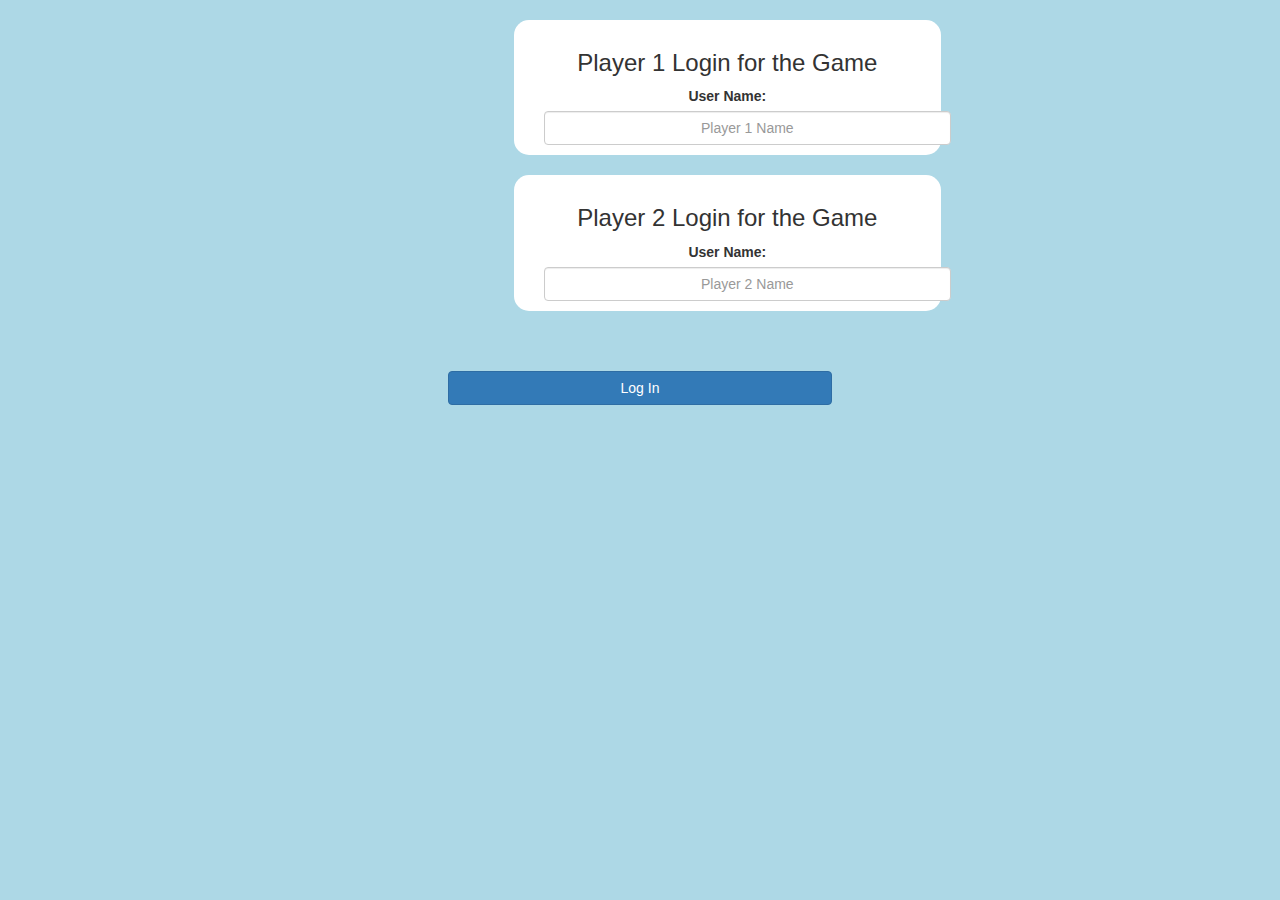
<file: index.html>
<!DOCTYPE html>
<html>
<head>
	<title>Guess The Word</title>

<meta name="viewport" content="width=device-width, initial-scale=1">
<link rel="stylesheet" href="https://maxcdn.bootstrapcdn.com/bootstrap/3.4.0/css/bootstrap.min.css">
<script src="https://ajax.googleapis.com/ajax/libs/jquery/3.4.1/jquery.min.js"></script>
<script src="https://maxcdn.bootstrapcdn.com/bootstrap/3.4.0/js/bootstrap.min.js"></script>

<link rel="stylesheet" type="text/css" href="game.css">

<script src="game_login.js"></script>
</head>
<body>
	<br>
	<div class="col-lg-4 col-sm-8 col-xs-11 login_div1">
		<h3 >Player 1 Login for the Game</h3>
		<label >User Name:</label>
		 <input type="text" id = "player1_name" class="form-control" placeholder="Player 1 Name">
		 <br>
	</div>
	<br>
	<!-- Player 2 -->
	<div class="col-lg-4 col-sm-8 col-xs-11 login_div2" >
		<h3 >Player 2 Login for the Game</h3>
		<label >User Name:</label>
		 <input type="text" id="player2_name" class="form-control" placeholder="Player 2 Name">
		 <br>
	</div>
	<br>
	<br>
	<br>
	<!-- Button Login -->
	<button style="width:30%" class="btn btn-primary" onclick="addUser()">Log In</button>
	
</body>
</html>
</file>
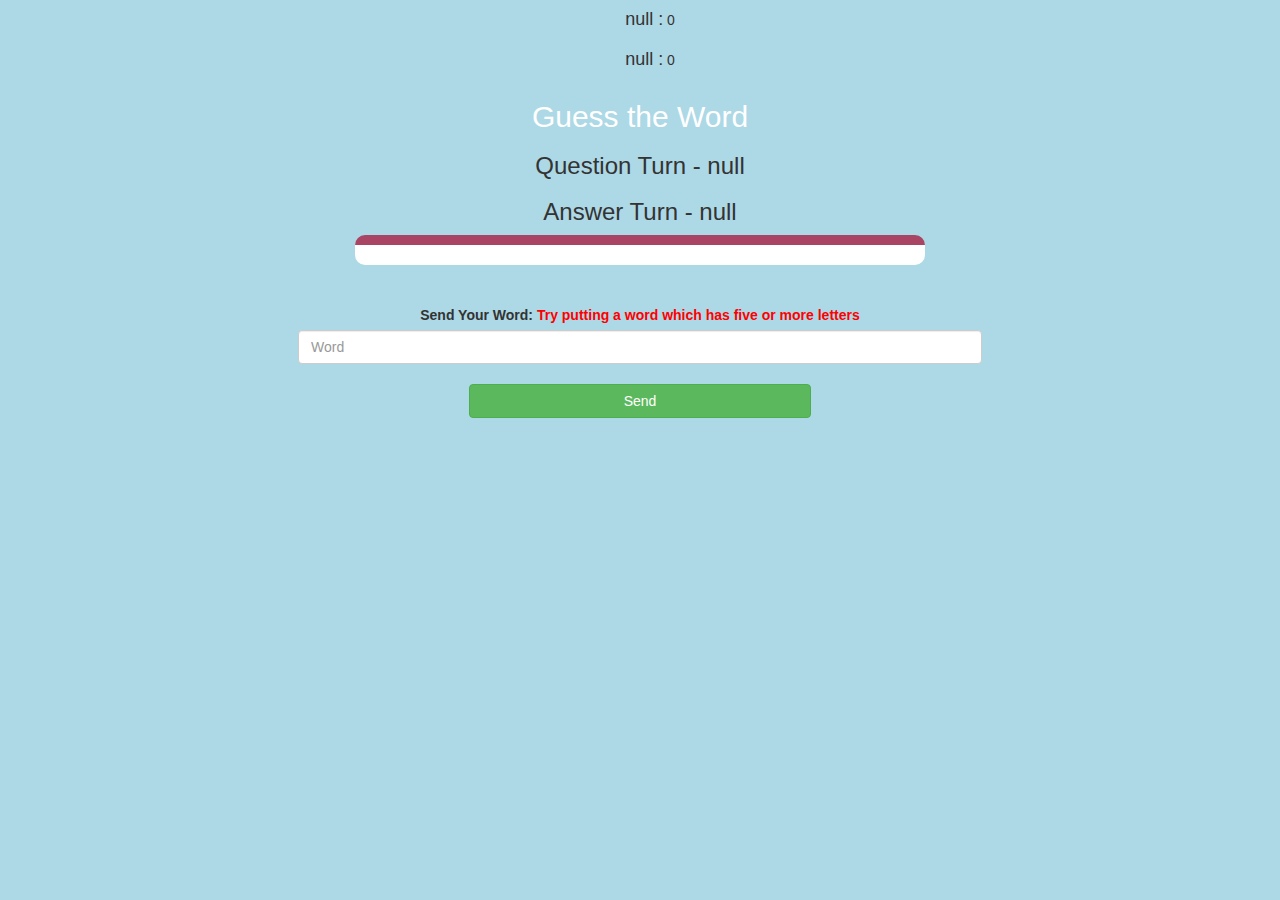
<file: game_page.html>
<html>
    <head>
        <title>Guess the word</title>
        <meta name="viewport" content="width=device-width, initial-scale=1">
        <link rel="stylesheet" href="https://maxcdn.bootstrapcdn.com/bootstrap/3.4.0/css/bootstrap.min.css">
        <script src="https://ajax.googleapis.com/ajax/libs/jquery/3.4.1/jquery.min.js"></script>
        <script src="https://maxcdn.bootstrapcdn.com/bootstrap/3.4.0/js/bootstrap.min.js"></script>
        <link rel="stylesheet" type="text/css" href="game.css">
    </head>
    <body>
        <h4 id = "player1_name"></h4>
        <span id="player1_score"></span>
        <br>
        <h4 id = "player2_name"></h4>
        <span id="player2_score"></span>

        <div class = 'container'>
            <center>
                <h2 style="color : white">Guess the Word</h2>
                <h3 id = "player_question"></h3>
                <h3 id = "player_answer"></h3>
                <div id="output" class="col-lg-6"></div>
                <br>
                <br>
                <label>Send Your Word: <b style='color:red'>Try putting a word which has five or more letters</b></label>
                <input type="text" id="word" class="form-control" placeholder="Word">
                <br>
                <button onclick="send()" class="btn btn-success" style="width: 30%;">Send</button>
            </center>
        </div>
        <script src="game_page.js"></script>
    </body>
</html>
</file>
<file: game.css>
body
{
	background: lightblue;
	text-align: center;
}

	.login_div1 , .login_div2
	{
		background: white;
		padding: 10px;
		float: none;
		border-radius: 15px;
		margin-left: 514px;
	}


#player1_name , #player2_name
{
	display: inline-block;
	margin-left: 20px;
	text-align: center;
}
#word
{
	width: 60%;
}
#word_display
{
	letter-spacing: 5px;
}
#output
{
background: white;
border-radius: 10px;
border-top: 10px solid #AA4465;
padding: 10px;
float: none;
text-align: left;
}
</file>
